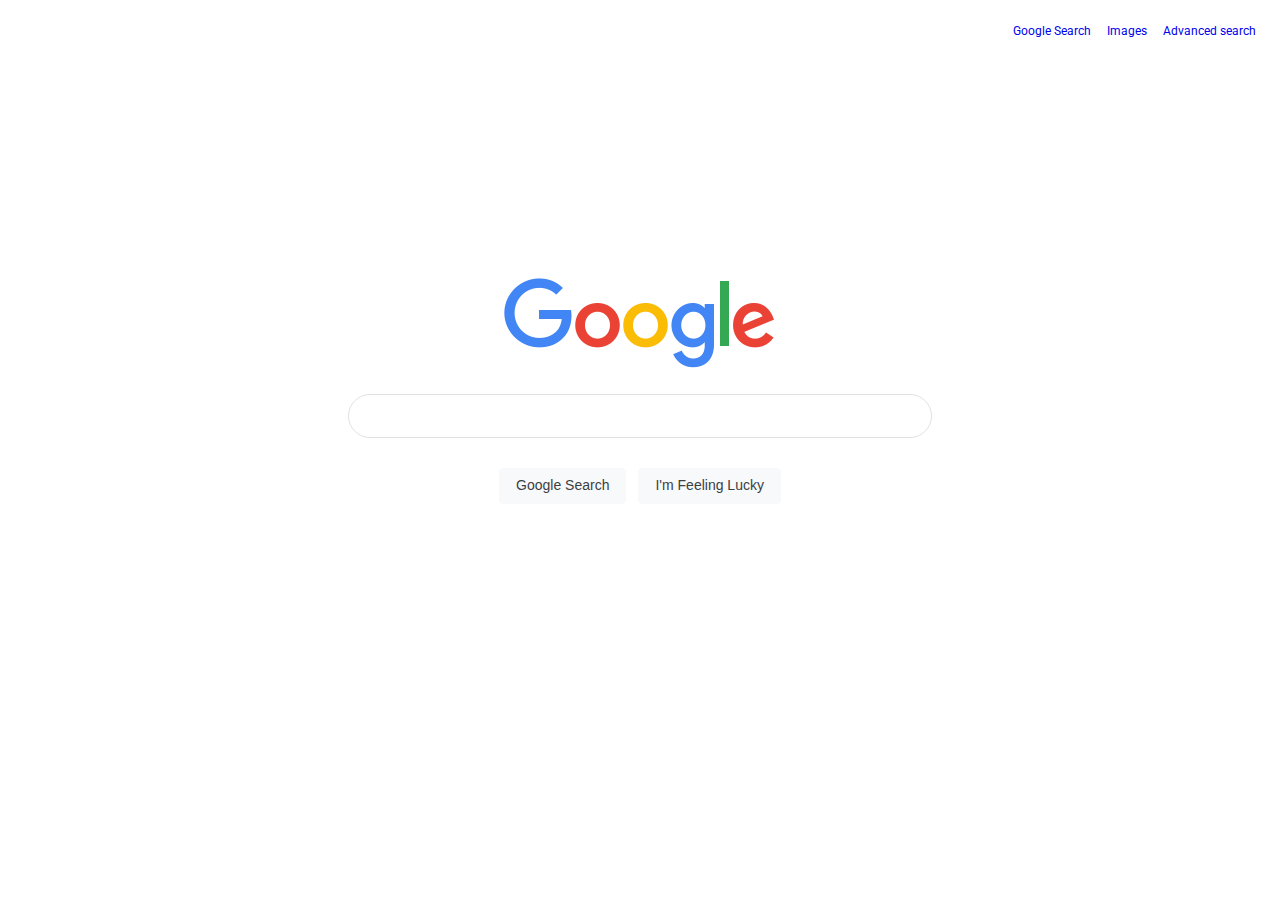
<file: index.html>
<!DOCTYPE html>
<html lang="en">
    <head>
        <title>Google Search</title>
        <link rel="stylesheet" href="css/style.css">
    </head>
    <body>
      <section>
        <header>
          <ul>
            <li><a href="index.html">Google Search</a></li>
            <li><a href="image.html">Images</a></li>
            <li><a href="advanced.html">Advanced search</a></li>
          </ul>
        </header>
        <div class="content">
          <img src="img/google-logo.png" alt="">
          <form action="https://google.com/search">
              <input class="searchinput" type="text" name="q">
              <br>
              <input class="submit" type="submit" value="Google Search">
              <input class="submit" type="submit" value="I'm Feeling Lucky" name="btnI">
          </form>
        </div>
      </section>
    </body>
</html>
</file>
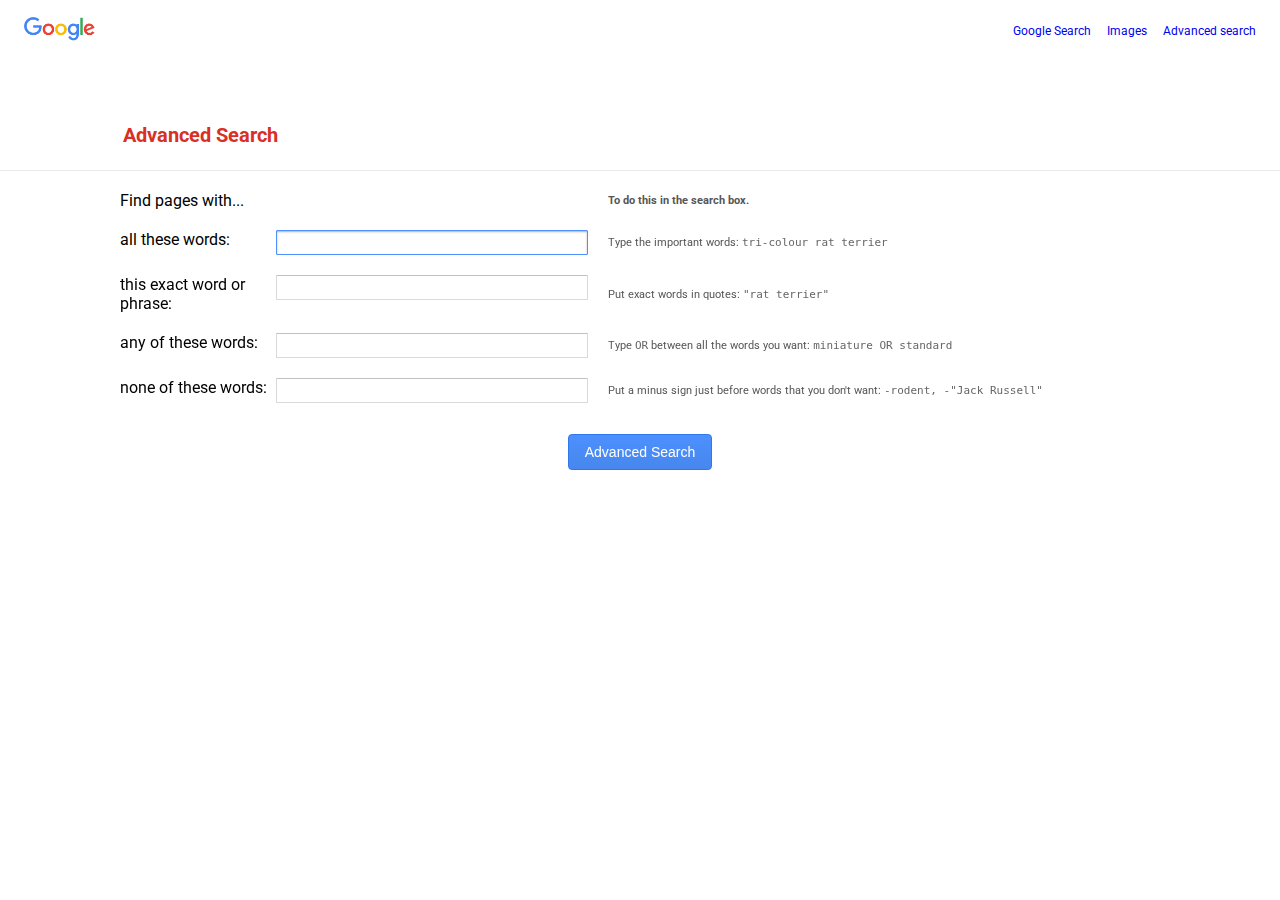
<file: advanced.html>
<!DOCTYPE html>
<html lang="en">
    <head>
        <title>Advanced Search</title>
        <link rel="stylesheet" href="css/style.css">
    </head>
    <body>


      <section id="section-advanced">

        <header>
          <a href="index.html">
            <img src="img/google-logo.png" class="logo" alt="Google Logo">
          </a>
          <ul>
            <li><a href="index.html">Google Search</a></li>
            <li><a href="image.html">Images</a></li>
            <li><a href="advanced.html">Advanced search</a></li>
          </ul>
        </header>
        <h1>Advanced search</h1>
        <hr>
        <div class="advanced">
          <form action="https://google.com/search">
            <div class="searchbox">
              <label>Find pages with...</label>
              <div class="space-fix"></div>
              <div class="legend">
                <strong>To do this in the search box.</strong>
              </div>
            </div>
            <div class="searchbox">
              <label>all these words:</label>
              <input value="" autofocus="autofocus" name="as_q" type="text">
              <div class="legend">
                Type the important words:
                <span>tri-colour rat terrier</span>
              </div>
            </div>
            <div class="searchbox">
              <label>this exact word or phrase:</label>
              <input value="" name="as_epq" type="text">
              <div class="legend">
                Put exact words in quotes:
                <span>"rat terrier"</span>
              </div>
            </div>
            <div class="searchbox">
              <label>any of these words:</label>
              <input value="" name="as_oq" type="text">
                <div class="legend">
                  Type
                <span>OR</span>
                  between all the words you want:
                <span>miniature OR standard</span>
              </div>
            </div>
            <div class="searchbox">
              <label>none of these words:</label>
              <input name="as_eq" type="text">
              <div class="legend">
                Put a minus sign just before words that you don't want:
                <span class="BFlQMb">-rodent, -"Jack Russell"</span>
              </div>
            </div>
            <div class="text-center">
              <input class="submit advanced-submit" type="submit" value="Advanced Search">
            </div>
          </form>
        </div>
      </section>
    </body>
</html>
</file>
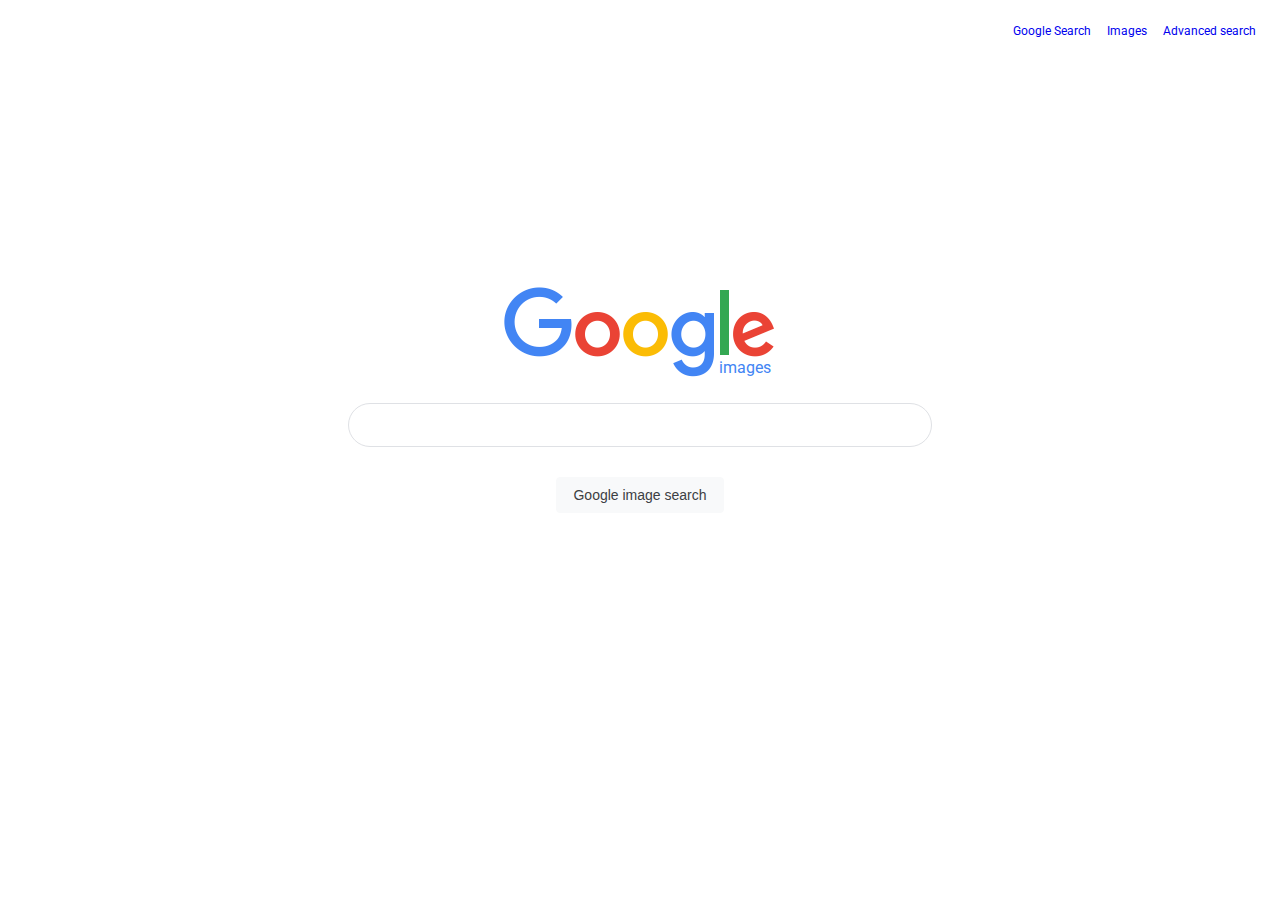
<file: image.html>
<!DOCTYPE html>
<html lang="en">
    <head>
        <title>Image Search</title>
        <link rel="stylesheet" href="css/style.css">
    </head>
    <body>
      <section>
        <header>
          <ul>
            <li><a href="index.html">Google Search</a></li>
            <li><a href="image.html">Images</a></li>
            <li><a href="advanced.html">Advanced search</a></li>
          </ul>
        </header>
        <div class="content">
          <div class="logo-text">images</div>
          <img src="img/google-logo.png" alt="">
          <form action="https://google.com/search">
              <input class="searchinput" type="text" name="q">
              <br>
              <input class="submit" type="submit" value="Google image search">
              <input type="hidden" name="tbm" value="isch">
          </form>
        </div>
      </section>
    </body>
</html>
</file>
<file: css/style.css>
@import url('https://fonts.googleapis.com/css2?family=Roboto&display=swap');

* {
  margin: 0;
  padding: 0;
  box-sizing: border-box;
}

body {
  overflow-x: hidden;
  font-family: 'Roboto', sans-serif;
}

h1 {
  color: #d93025;
  font-size: 20px;
  margin: 23px;
  text-transform: capitalize;
}

section {
  position: relative;
  width: 100%;
  min-height: 100vh;
  padding: 100px;
  display: flex;
  justify-content: space-around;
  align-items: center;
}

header {
  position: absolute;
  top: 0;
  left: 0;
  width: 100%;
  padding: 24px;
  display: flex;
  justify-content: flex-end;
  align-items: center;
  z-index: 99;
  font-size: 12px;
}

header .logo {
   max-height: 24px;
}

header ul {
  position: relative;
  display: flex;
  justify-content: center;
  align-items: center;
}

header ul li {
  list-style: none;
  display: flex;
  margin-left: 16px
}

header ul li a {
  display: inline-block;
  text-decoration: none;
}

span {
  color: #666;
  font-family: monospace;
  font-size: 11px;
  white-space: pre;
}

hr {
  border: none;
  border-bottom: 1px solid #eaeaea;
  margin-left: -100px;
  margin-right: -100px;
}

.searchinput {
    display: flex;
    border: 1px solid #dfe1e5;
    box-shadow: none;
    border-radius: 24px;
    margin: 0 auto;
    width: 95vw;
    max-width: 584px;
    color: rgba(0,0,0,.87);
    word-wrap: break-word;
    outline: none;
    height: 44px;
    font-size: 16px;
    margin-top: 20px;
    padding-left: 44px
}

.searchinput:hover {
  background-color: #fff;
    box-shadow: 0 1px 6px rgb(32 33 36 / 28%);
    border-color: rgba(223,225,229,0);
}

.content {
  text-align: center;
  margin-top: -10%;
}

.submit {
    background-color: #f8f9fa;
    border: 1px solid #f8f9fa;
    border-radius: 4px;
    color: #3c4043;
    font-family: arial,sans-serif;
    font-size: 14px;
    margin: 11px 4px;
    padding: 0 16px;
    line-height: 27px;
    height: 36px;
    min-width: 54px;
    text-align: center;
    cursor: pointer;
    user-select: none;
}

.submit:hover {
    box-shadow: 0 1px 1px rgba(0,0,0,.1);
    background-color: #f8f9fa;
    border: 1px solid #dadce0;
    color: #202124;
}

.advanced-submit {
    -webkit-box-shadow: none;
    -moz-box-shadow: none;
    box-shadow: none;
    background-color: #4d90fe;
    background-image: -webkit-linear-gradient(top,#4d90fe,#4787ed);
    background-image: -moz-linear-gradient(top,#4d90fe,#4787ed);
    background-image: -ms-linear-gradient(top,#4d90fe,#4787ed);
    background-image: -o-linear-gradient(top,#4d90fe,#4787ed);
    background-image: linear-gradient(top,#4d90fe,#4787ed);
    border: 1px solid #3079ed;
    color: #fff;
}

.advanced-submit:hover {
    background-color: #357ae8;
    background-image: -webkit-linear-gradient(top,#4d90fe,#357ae8);
    background-image: -moz-linear-gradient(top,#4d90fe,#357ae8);
    background-image: -ms-linear-gradient(top,#4d90fe,#357ae8);
    background-image: -o-linear-gradient(top,#4d90fe,#357ae8);
    background-image: linear-gradient(top,#4d90fe,#357ae8);
    border: 1px solid #2f5bb7;
    border-image: initial;
    color: #fff;
}

 #section-advanced {
  position: relative;
  width: 100%;
  min-height: unset;
  padding: 100px;
  display: block
}

 #section-advanced header {
  justify-content: space-between;
  padding-top: 17px;
 }

.advanced .searchbox {
  display: flex;
  margin: 20px;
}

.advanced .searchbox label {
  width: 15%;
}
.advanced .searchbox input {
  width: 30%;
  padding-left: 20px;
  -webkit-border-radius: 1px;
  -moz-border-radius: 1px;
  border-radius: 1px;
  border: 1px solid #d9d9d9;
  border-top: 1px solid #c0c0c0;
  font-size: 13px;
  height: 25px;
  padding: 1px 8px;
}

.advanced .searchbox input:focus {
  -webkit-box-shadow: inset 0 1px 2px rgb(0 0 0 / 30%);
  -moz-box-shadow: inset 0 1px 2px rgba(0,0,0,0.3);
  box-shadow: inset 0 1px 2px rgb(0 0 0 / 30%);
  border: 1px solid #4d90fe;
  outline: none;
}

.space-fix {
  width: 30%;
  padding-left: 20px;
}

.advanced .searchbox .legend {
  width: 55%;
  padding-left: 20px;
  color: #555;
  font-size: 11px;
  place-self: center;
}

.text-center {
  text-align: center;
}

.logo-text {
  color: #4285f4;
  font-size: 16px;
  font-family: 'Roboto', sans-serif;
  font-style: normal;
  position: relative;
  top: 90px;
  left: 105px;
}

@media screen and (max-width: 991px) {
  .advanced .searchbox label {
    width: 40%;
  }
  .advanced .searchbox input {
    width: 60%;
  }

  .space-fix {
    width: 60%;
    padding-left: 20px;
  }

  .advanced .searchbox .legend {
    display: none;
  }
}
</file>
